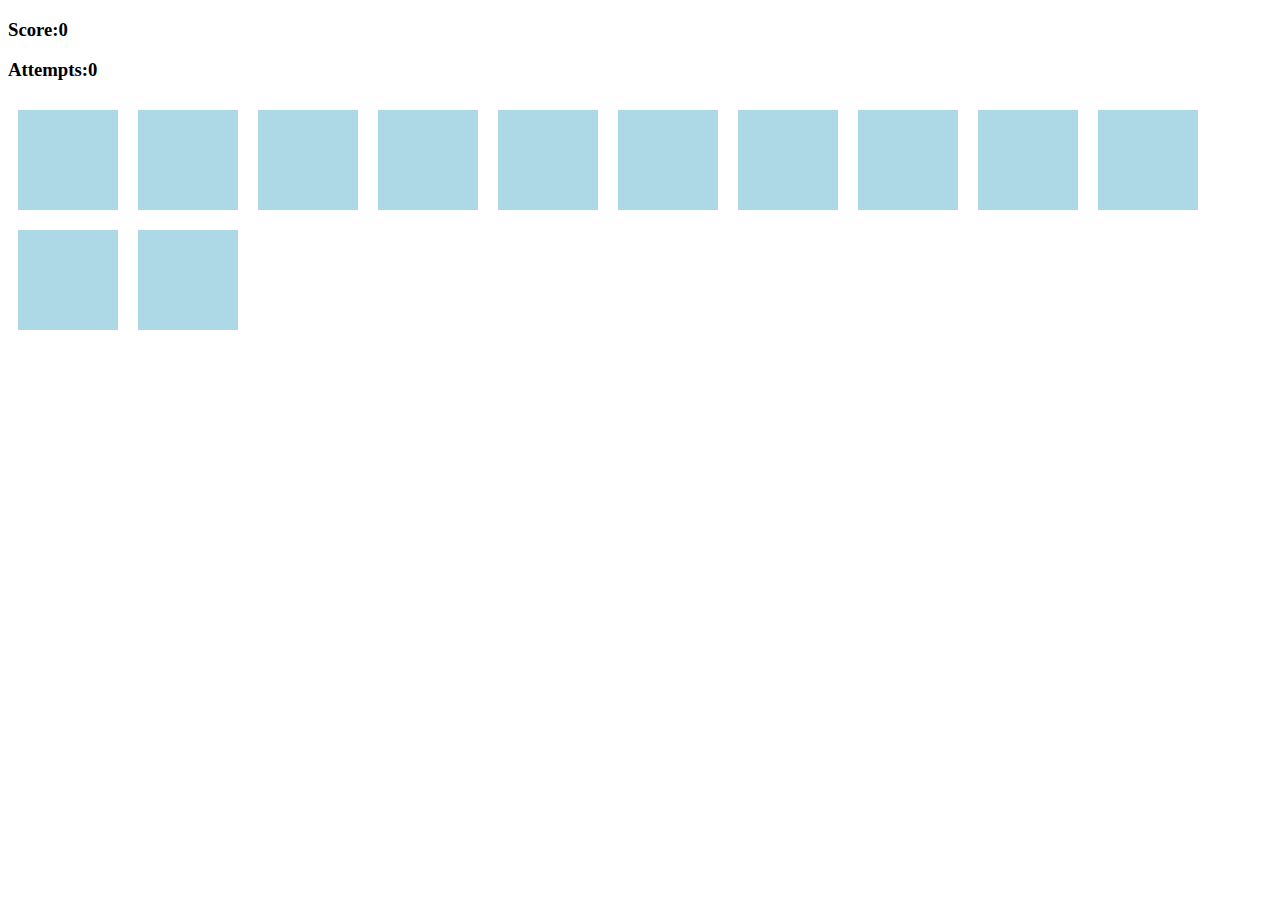
<file: games/exercise-1.html>
<!doctype html>
<html lang="en">
<head>
    <meta charset="UTF-8">
    <meta name="viewport"
          content="width=device-width, user-scalable=no, initial-scale=1.0, maximum-scale=1.0, minimum-scale=1.0">
    <meta http-equiv="X-UA-Compatible" content="ie=edge">
    <title>Document</title>
    <link rel="stylesheet" href="exercise-1.css">
    <script src="exercise-1.js" defer></script>
</head>
<body>

    <h3>Score:<span  data-function="score">0</span></h3>
    <h3>Attempts:<span  data-function="attempts">0</span></h3>

    <div data-function="grid" class="b-grid"></div>
</body>
</html>
</file>
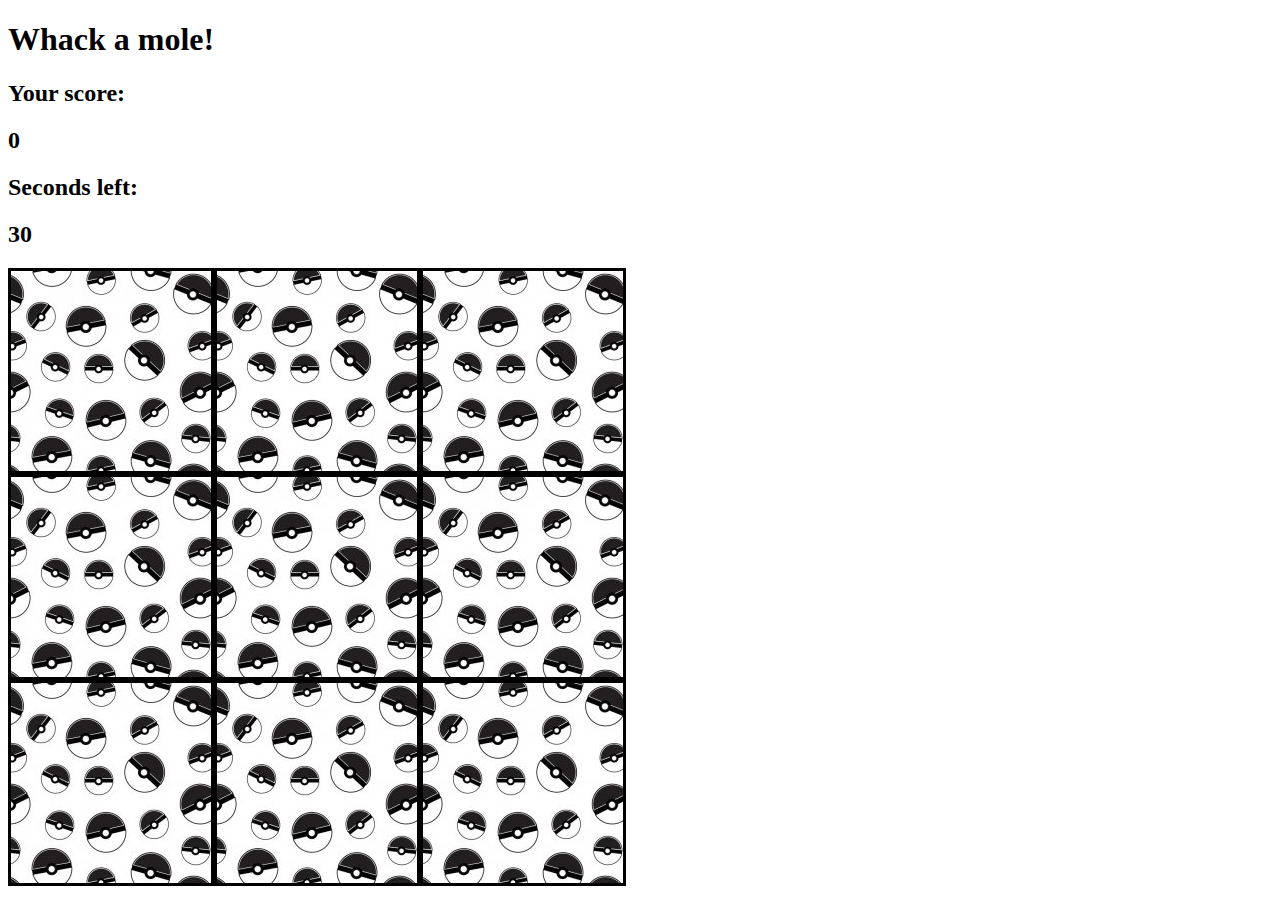
<file: games/exercise-2.html>
<!DOCTYPE html>
<html lang="en" dir="ltr">
  <head>
    <meta charset="utf-8">
    <title>Whack a mole</title>
    <link rel="stylesheet" href="exercise-2.css">
    <script src="exercise-2.js" defer></script>

  </head>
  <body>

      <h1>Whack a mole!</h1>

        <h2>Your score:</h2>
        <h2 data-function="score">0</h2>

        <h2>Seconds left:</h2>
         <h2 data-function="time-left">30</h2>

      <div class="b-grid">
        <div data-function="square" class="b-square"></div>
        <div data-function="square" class="b-square"></div>
        <div data-function="square" class="b-square"></div>
        <div data-function="square" class="b-square"></div>
        <div data-function="square" class="b-square"></div>
        <div data-function="square" class="b-square"></div>
        <div data-function="square" class="b-square"></div>
        <div data-function="square" class="b-square"></div>
        <div data-function="square" class="b-square"></div>
      </div>

  </body>
</html>
</file>
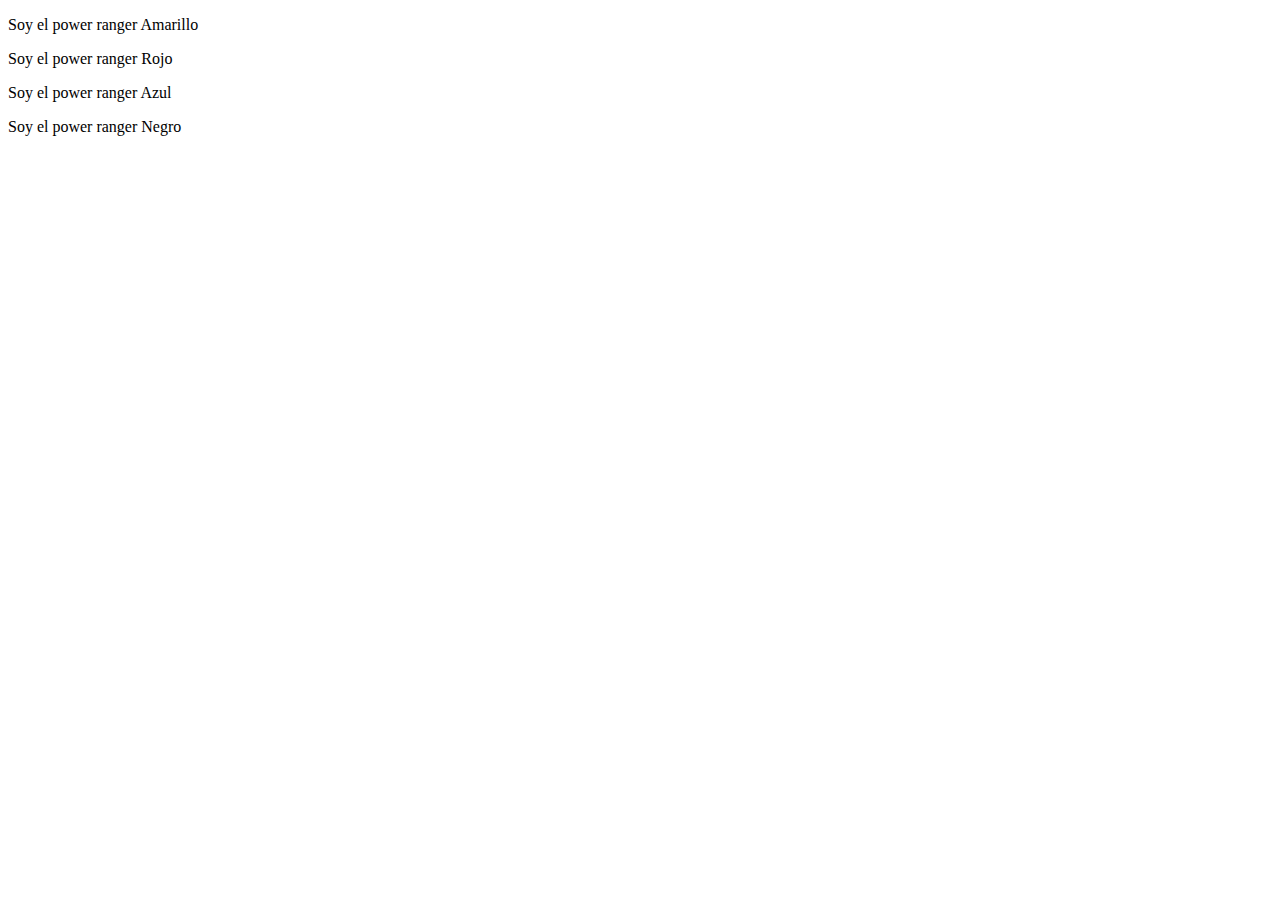
<file: S3/1.dom-selectors/exercise-3.html>
<!DOCTYPE html>
<html lang="en">
<head>
    <meta charset="UTF-8">
    <meta name="viewport" content="width=device-width, initial-scale=1.0">
    <script src="exercise-3.js" defer></script>
    <title>Document</title>
</head>
<body>
    <p>Soy el power ranger Amarillo</p>
    <p>Soy el power ranger Rojo</p>
    <p>Soy el power ranger Azul</p>
    <p>Soy el power ranger Negro</p>
</body>
</html>
</file>
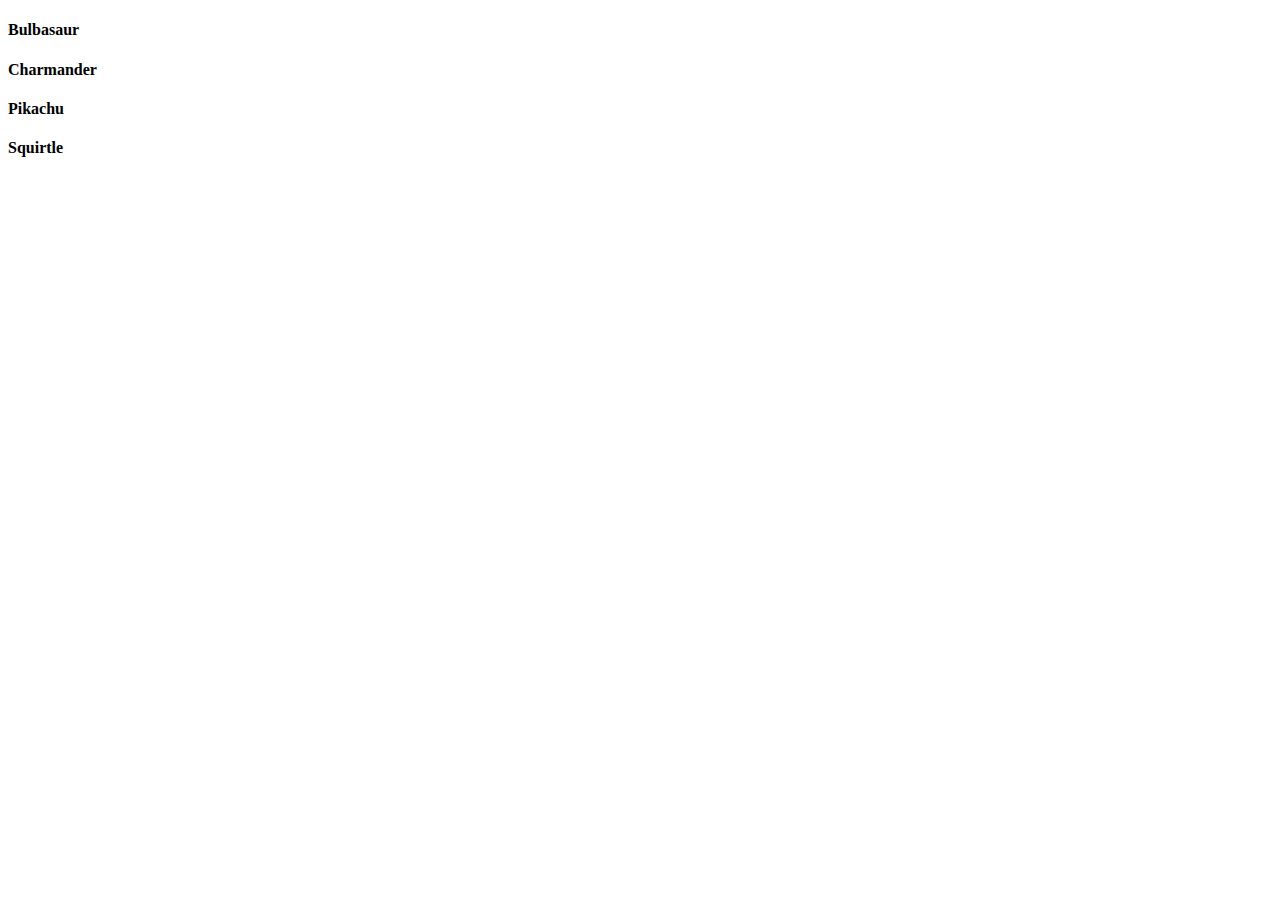
<file: S3/1.dom-selectors/exercise-4.html>
<!DOCTYPE html>
<html lang="en">
<head>
    <meta charset="UTF-8">
    <meta name="viewport" content="width=device-width, initial-scale=1.0">
    <script src="exercise-4.js" defer></script>
    <title>Document</title>
</head>
<body>
    <h4 class="pokemon">Bulbasaur</h4>
    <h4 class="pokemon">Charmander</h4>
    <h4 class="pokemon">Pikachu</h4>
    <h4 class="pokemon">Squirtle</h4>
</body>
</html>
</file>
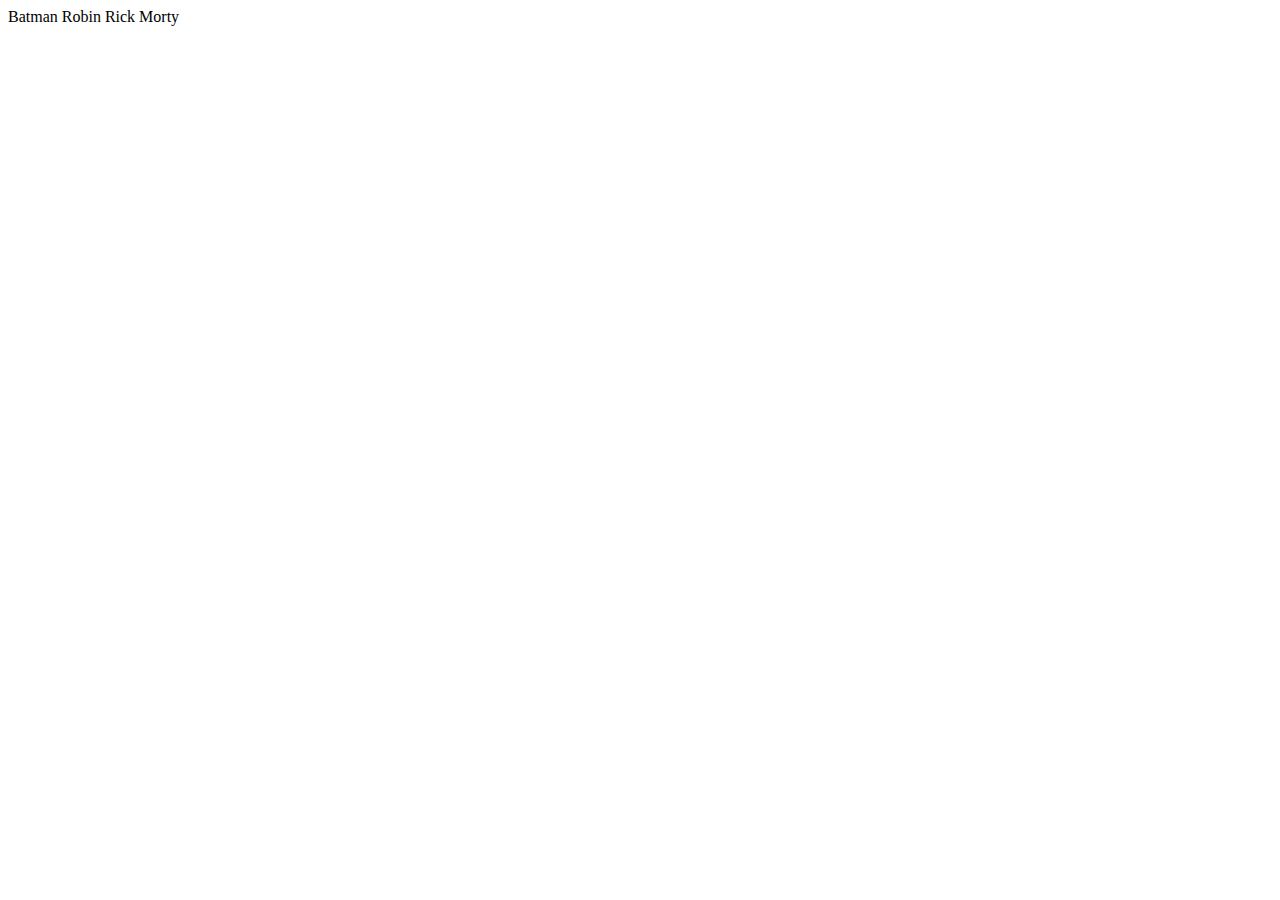
<file: S3/1.dom-selectors/exercise-5.html>
<!DOCTYPE html>
<html lang="en">
<head>
    <meta charset="UTF-8">
    <meta name="viewport" content="width=device-width, initial-scale=1.0">
    <script src="exercise-5.js" defer></script>
    <title>Document</title>
</head>
<body>
    <span data-function="testMe">Batman</span>
    <span data-function="testMe">Robin</span>
    <span data-function="testMe">Rick</span>
    <span data-function="testMe">Morty</span>
</body>
</html>
</file>
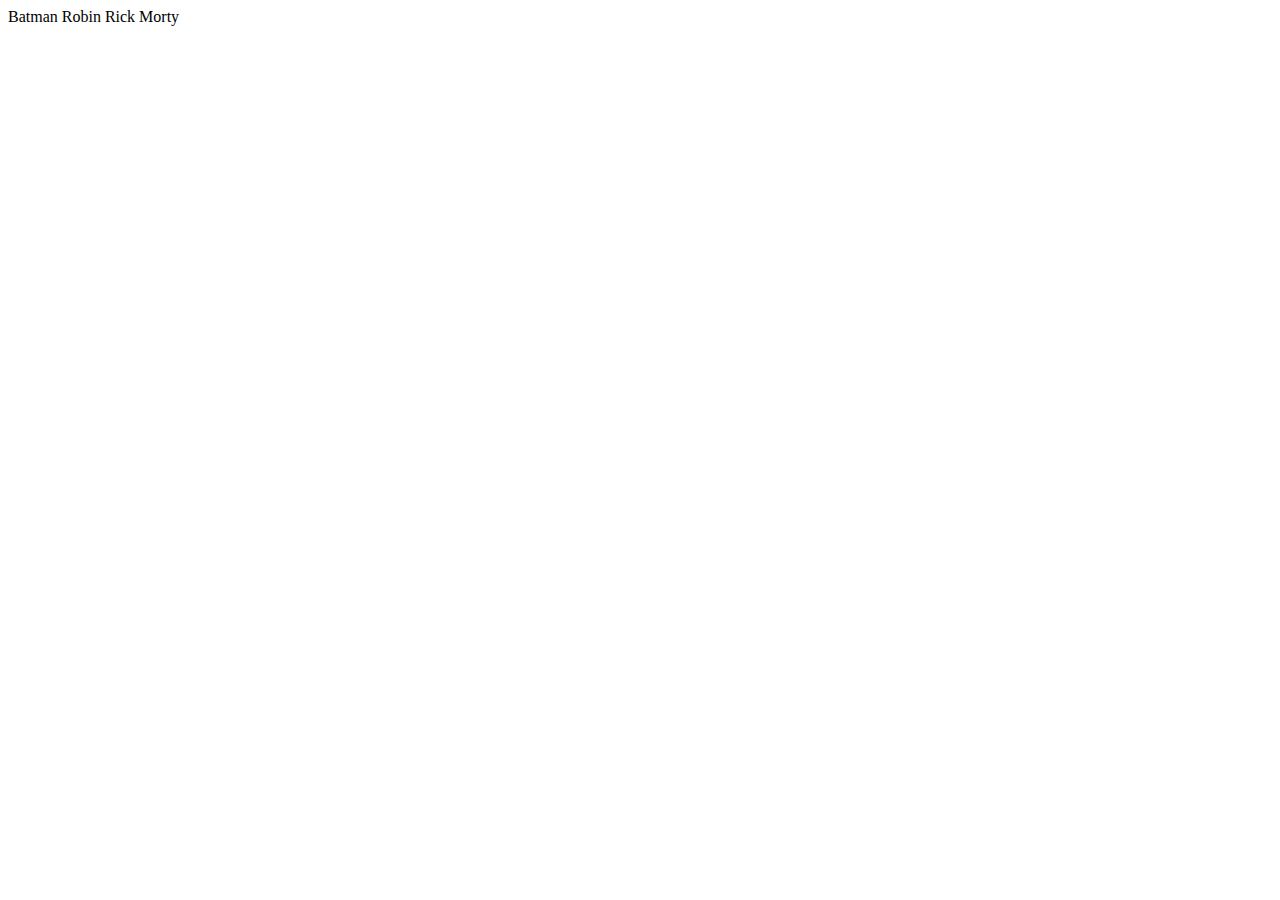
<file: S3/1.dom-selectors/exercise-6.html>
<!DOCTYPE html>
<html lang="en">
<head>
    <meta charset="UTF-8">
    <meta name="viewport" content="width=device-width, initial-scale=1.0">
    <script src="exercise-6.js" defer></script>
    <title>Document</title>
</head>
<body>
    <span data-function="testMe">Batman</span>
    <span data-function="testMe">Robin</span>
    <span data-function="testMe">Rick</span>
    <span data-function="testMe">Morty</span>
</body>
</html>
</file>
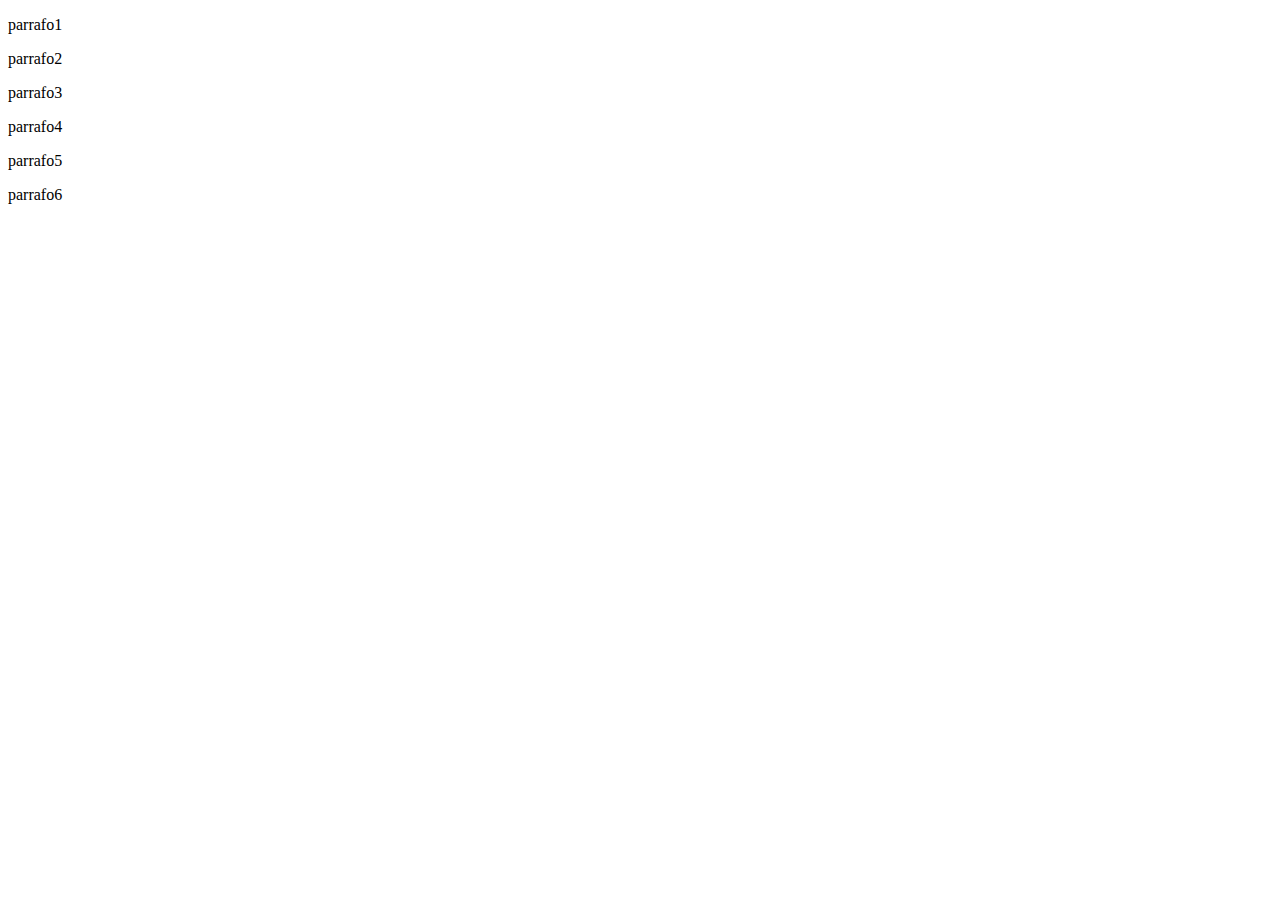
<file: S3/2.dom-modify/exercise-3.html>
<!DOCTYPE html>
<html lang="en">
<head>
    <meta charset="UTF-8">
    <meta name="viewport" content="width=device-width, initial-scale=1.0">
    <script src="exercise-3.js" defer></script>
    <title>Document</title>
</head>
<body>
<div id="container"></div>
    
</body>
</html>
</file>
<file: games/exercise-1.css>
.b-grid {
    display: flex;
    flex-wrap: wrap;
}

.b-grid img {
    width: 100px;
    border: 3px solid #48ffc2;
    border-radius: 10px;
    background-color: aquamarine;
}
img.hidden {
    display:none;
}
.item {
    background-color: lightblue;
    width: 100px;
    margin: 10px;
    height: 100px;
}
</file>
<file: games/exercise-2.css>
.b-square {
    width: 200px;
    height: 200px;
    border: 3px solid #000000;
    background-image: url(public/exercise-2/bg.jpg);
}

.b-grid {
    display: flex;
    flex-flow: row wrap;
    justify-content: center;
    align-content: center;
    width: 618px;
    height: 618px;
}

.b-mole {
    background-image: url('public/exercise-2/mole.png');
    background-size: 90%;
    background-repeat: no-repeat;
    background-position: center;
}
</file>
